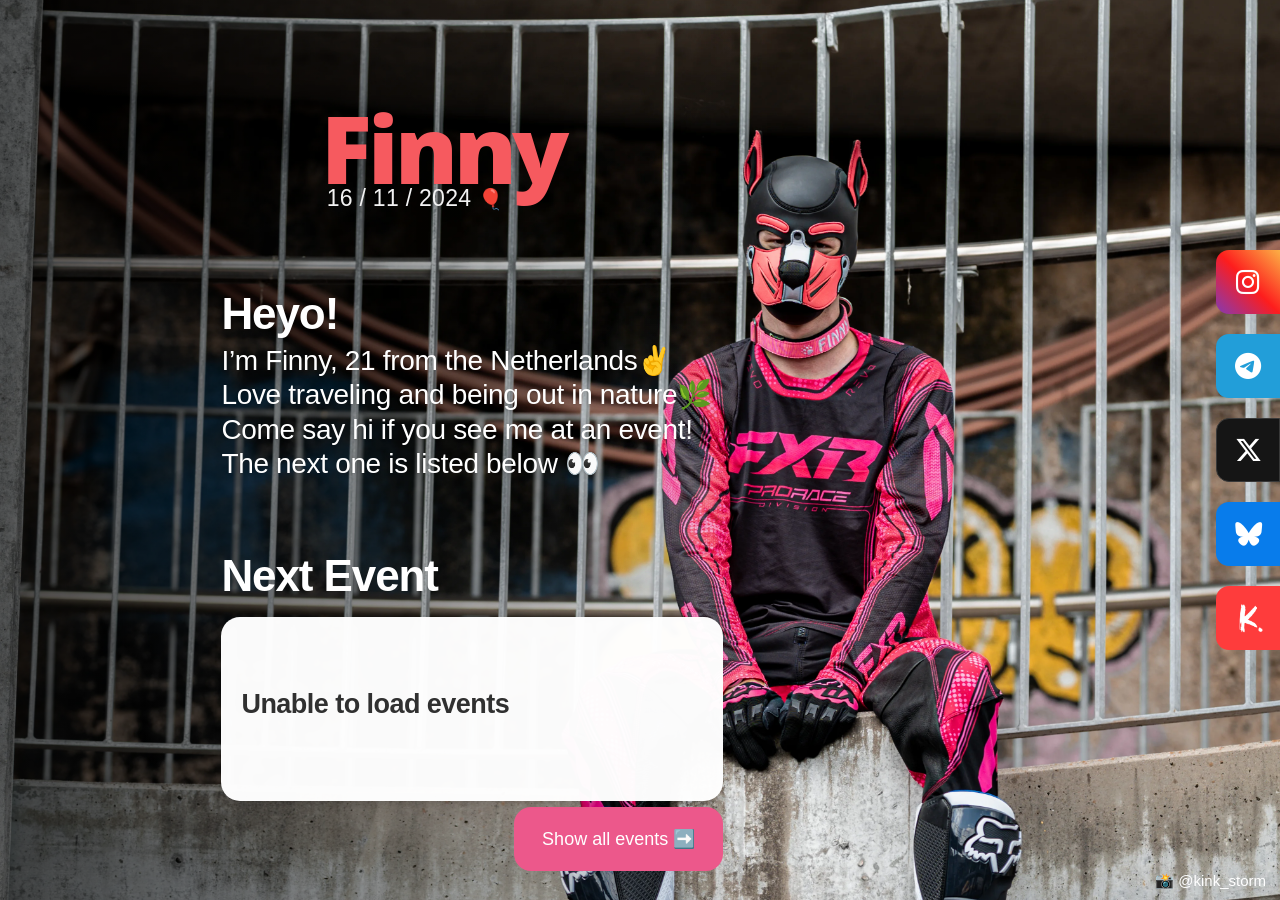
<file: index.html>
<!DOCTYPE html>
<html lang="en">
<head>
  <meta charset="UTF-8">
  <meta name="viewport" content="width=device-width, initial-scale=1.0">
  <title>@pup_finny</title>
  <meta name="description" content="Heyo, I'm Finny! I love traveling, being in nature, and finding people at events.">
  <meta property="og:title" content="Finny 🩷✨">
  <meta property="og:type" content="website">
  <meta property="og:description" content="Heyo, I am Finny :3">
  <meta property="og:url" content="https://finny.dog/">
  <meta property="og:site_name" content="@pup_finny">
  <link rel="icon" href="images/icon.png" type="image/png">
  <link rel="preconnect" href="https://fonts.googleapis.com">
  <link rel="preconnect" href="https://fonts.gstatic.com" crossorigin>
  <link href="https://fonts.googleapis.com/css2?family=Google+Sans:ital,opsz,wght@0,17..18,400..700;1,17..18,400..700&family=Open+Sans:ital,wght@0,300..800;1,300..800&family=Oswald:wght@200..700&display=swap" rel="stylesheet">
  <link rel="stylesheet" href="css/landing.css">
  <link rel="stylesheet" href="https://cdnjs.cloudflare.com/ajax/libs/font-awesome/6.7.2/css/all.min.css">
  <script async src="https://www.googletagmanager.com/gtag/js?id=G-3H7BHY5RK7"></script>
  <script>
    window.dataLayer = window.dataLayer || [];
    function gtag(){dataLayer.push(arguments);}
    gtag('js', new Date());
    gtag('config', 'G-3H7BHY5RK7');
  </script>
</head>
<body class="home-page">
  <main class="hero" aria-label="Finny homepage">
    <div class="hero-photo" aria-hidden="true"></div>
    <div class="hero-shade" aria-hidden="true"></div>

    <header class="brand">
      <h1>Finny</h1>
      <div class="brand-date">16 / 11 / 2024 <span aria-hidden="true">🎈</span></div>
    </header>

    <section class="intro" aria-labelledby="intro-title">
      <h2 id="intro-title">Heyo!</h2>
      <p>I’m Finny, <span id="age">21</span> from the Netherlands✌️<br>
        Love traveling and being out in nature🌿<br>
        Come say hi if you see me at an event!<br>
        The next one is listed below 👀</p>
    </section>

    <div class="social-sidebar">
    <a href="https://www.instagram.com/pup_finny/" click-statistics="instagram" target="_blank" rel="noopener noreferrer" class="social-link instagram" aria-label="Instagram" data-tooltip="Instagram"> <i class="fa-brands fa-instagram"></i> </a>
    <a href="https://t.me/Finny_the_Husky" click-statistics="telegram" target="_blank" rel="noopener noreferrer" class="social-link telegram" aria-label="Telegram" data-tooltip="Telegram"> <i class="fa-brands fa-telegram"></i> </a>
    <a href="https://x.com/Finny_AD" click-statistics="x" target="_blank" rel="noopener noreferrer" class="social-link x-twitter" aria-label="X" data-tooltip="X / Twitter"> <i class="fa-brands fa-x-twitter"></i> </a>
    <a href="https://bsky.app/profile/finny.dog" click-statistics="bluesky" target="_blank" rel="noopener noreferrer" class="social-link bluesky" aria-label="Bluesky" data-tooltip="Bluesky"> <i class="fa-brands fa-bluesky"></i> </a>
    <a href="https://app.kinkverse.org/@finny.kinkverse.app" click-statistics="kinkverse" target="_blank" rel="noopener noreferrer" class="social-link kinkverse" aria-label="Kinkverse" data-tooltip="Kinkverse"> <img src="images/kinkverse.png" alt="Kinkverse"> </a>
  </div>

    <section class="next-event" aria-labelledby="next-event-title">
      <h2 id="next-event-title">Next Event</h2>
      <div id="next-event" aria-live="polite">
        <div class="event-card loading-card">
          <div class="event-info">
            <div class="event-title">Loading events...</div>
          </div>
        </div>
      </div>
      <div class="event-button-container">
        <a href="/events/" click-statistics="more_events" class="show-events-btn">Show all events ➡️</a>
      </div>

      <footer class="photo-credit">
        <a href="https://www.instagram.com/kink_storm/" click-statistics="photo_credits" target="_blank" rel="noopener noreferrer" aria-label="Photography credit: @kink_storm"> 📸 @kink_storm </a>
      </footer>

    </section>
  </main>
  <script src="js/javascript.js"></script>
</body>
</html>
</file>
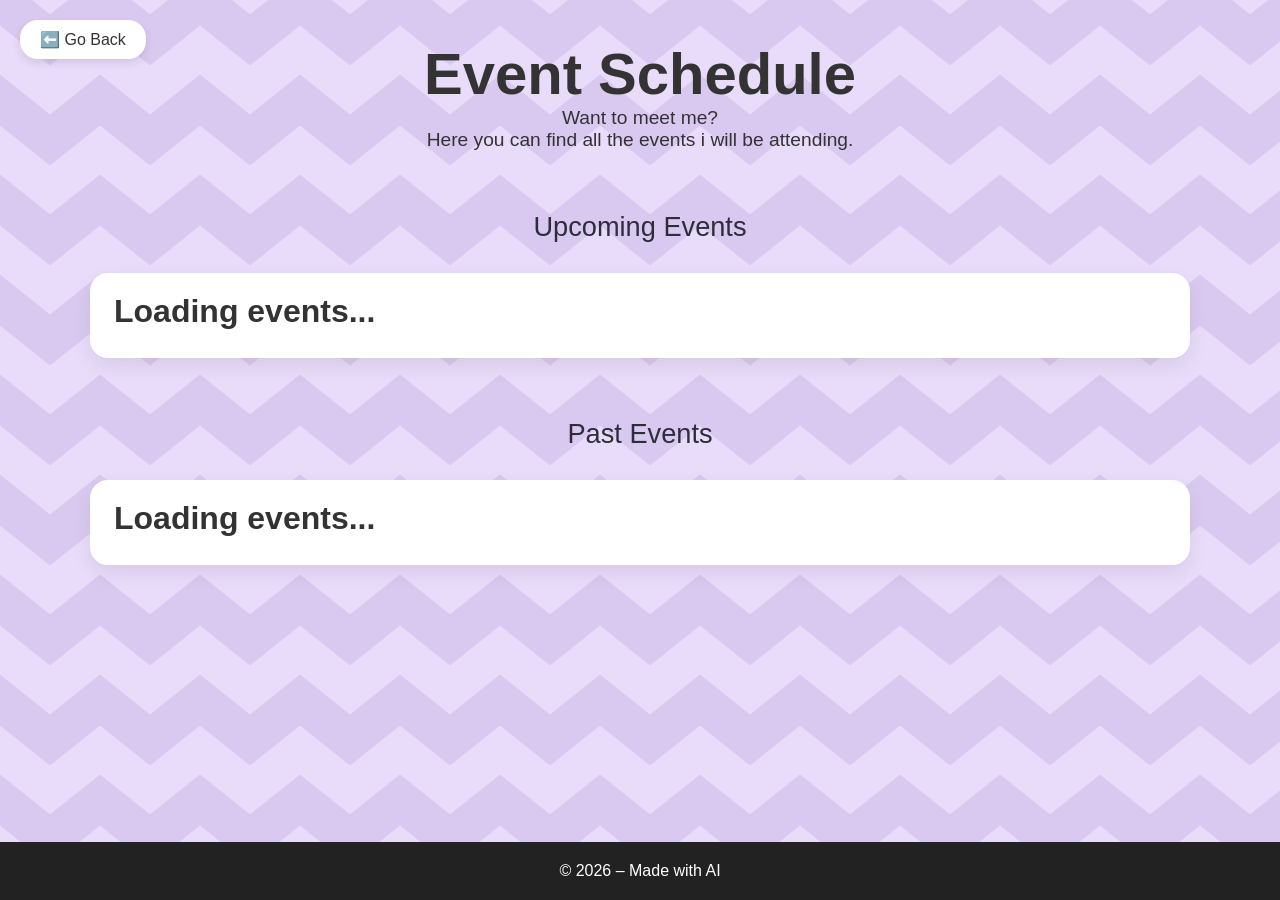
<file: events/index.html>
<!DOCTYPE html>
<html lang="en">
  <head>
    <!-- Google tag (gtag.js) -->
    <script async src="https://www.googletagmanager.com/gtag/js?id=G-3H7BHY5RK7"></script>
    <script>
      window.dataLayer = window.dataLayer || [];
      function gtag(){dataLayer.push(arguments);}
      gtag('js', new Date());

      gtag('config', 'G-3H7BHY5RK7');
    </script>
    <meta charset="UTF-8" />
    <meta name="viewport" content="width=device-width, initial-scale=1.0" />
    <title>Events!</title>
    <link rel="icon" href="../images/icon.png" type="image/png">
    <link rel="stylesheet" href="../css/style.css">
    <link href="https://fonts.googleapis.com/css2?family=Google+Sans:ital,opsz,wght@0,17..18,400..700;1,17..18,400..700&family=Open+Sans:ital,wght@0,300..800;1,300..800&family=Oswald:wght@200..700&display=swap" rel="stylesheet">

    <style>
      .hidden {
        display: none;
      }
    </style>
  </head>
  <body>
    <main>
      <a href="/" class="back-home-btn">⬅️ Go Back</a>
      <h1>Event Schedule</h1>
      <h4>Want to meet me?<br>Here you can find all the events i will be attending.
      </h4>

      <div class="event-section">
        <h2>Upcoming Events</h2>
        <div id="upcoming-events" class="event-list">
          <div class="event-card loading-card">
              <div class="event-info">
                  <div class="event-title">
                      Loading events...
                  </div>
              </div>
          </div>
      </div>

      <div class="event-section">
        <h2>Past Events</h2>
        <div id="past-events" class="event-list">
          <div class="event-card loading-card">
              <div class="event-info">
                  <div class="event-title">
                      Loading events...
                  </div>
              </div>
          </div>
      </div>
    </main>

    <button id="backToTop" class="back-to-top">🔼</button>

    <script src="../js/javascript.js"></script>

    <script>

      async function loadEventsPage(){

      const {upcoming,past}=await getEvents();


      document.getElementById("upcoming-events").innerHTML =
      renderEvents(upcoming,"upcoming");


      document.getElementById("past-events").innerHTML =
      renderEvents(past,"past");


      }


      function renderEvents(events,type){

      let html="";


      events.forEach((event,index)=>{

      if(index>=3){

      html += createCard(
      event,
      `hidden extra-${type}`
      );

      }
      else{
      html += createCard(event);
      }
      });
      if(events.length>3){

      html += `
      <button class="more-button" onclick="toggleMore('${type}',${events.length-3},this)">
      Show More (${events.length-3})
      </button>
      `;

      }
      return html;
      }

      function toggleMore(type,count,button){
      document
      .querySelectorAll(".extra-"+type)
      .forEach(card=>{
      card.classList.toggle("hidden");
      });

      button.textContent =
      button.textContent.includes("More")
      ? "Show Less"
      : `Show More (${count})`;
      }

      loadEventsPage();

      const backToTop = document.getElementById("backToTop");

        if (backToTop) {
            window.addEventListener("scroll", () => {
                if (window.scrollY > 300) {
                    backToTop.classList.add("show");
                } else {
                    backToTop.classList.remove("show");
                }
            });

            backToTop.addEventListener("click", () => {
                window.scrollTo({
                    top: 0,
                    behavior: "smooth"
                });
            });
          }
    </script>
    <footer>
      &copy; <script>document.write(new Date().getFullYear())</script> – Made with AI
    </footer>
  </body>
</html>
</file>
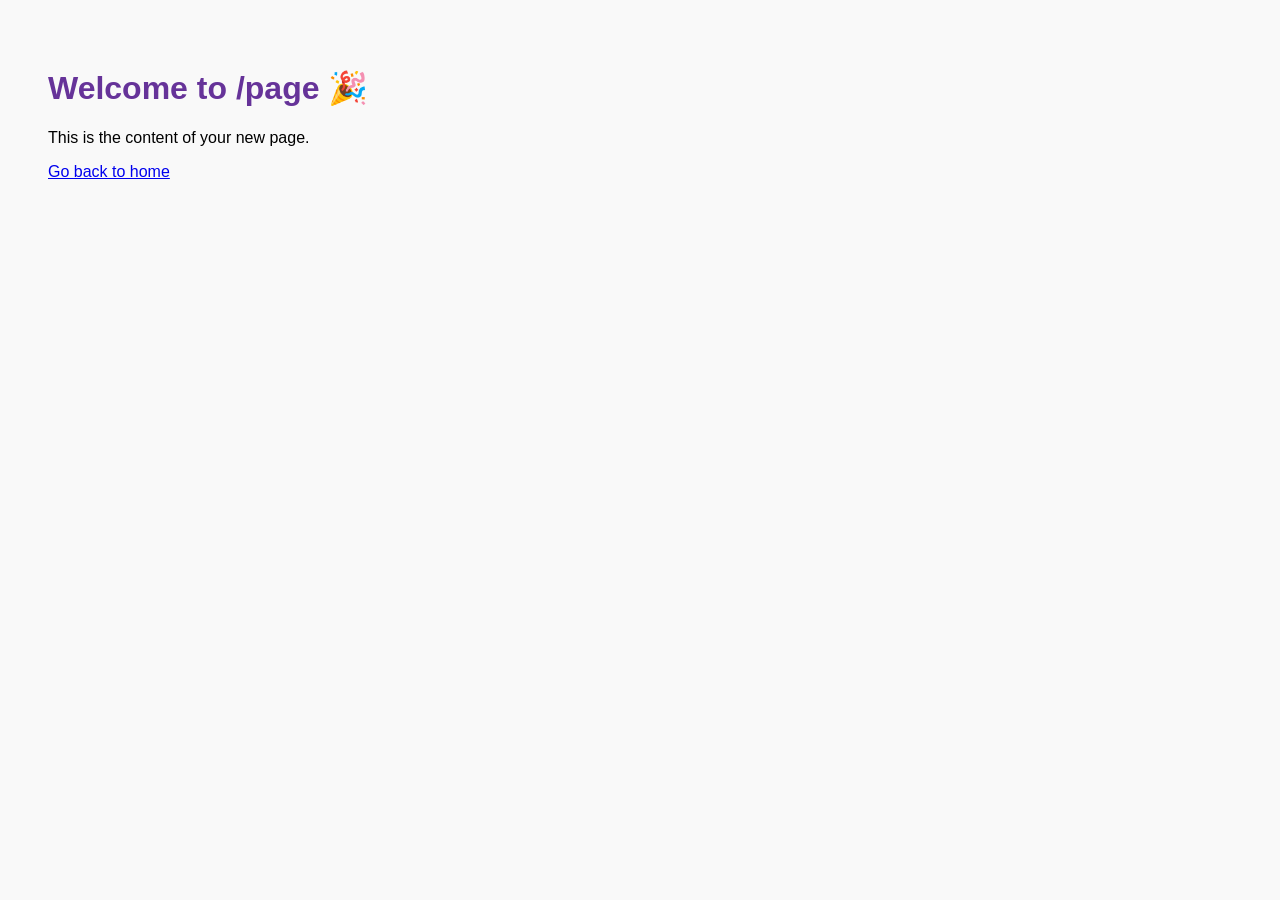
<file: events.html>
<!DOCTYPE html>
<html lang="en">
<head>
  <meta charset="UTF-8">
  <title>My Page</title>
  <style>
    body {
      font-family: Arial, sans-serif;
      background: #f9f9f9;
      padding: 40px;
    }
    h1 {
      color: #663399;
    }
  </style>
</head>
<body>
  <h1>Welcome to /page 🎉</h1>
  <p>This is the content of your new page.</p>
  <a href="/">Go back to home</a>
</body>
</html>
</file>
<file: css/landing.css>
:root {
  --finny-coral: #f65a5f;
  --finny-pink: #ec588b;
  --white: #fff;
  --event-ink: #303030;
  --event-muted: #737373;
  --date: #f2f2f2;
}

* { box-sizing: border-box; }
html,
body {
  width: 100%;
  min-width: 320px;
  min-height: 100%;
  margin: 0;
}

body {
  min-height: 100vh;
  min-height: 100dvh;
  overflow: hidden;
  color: var(--white);
  background: #080808;
  font-family: "Google Sans", sans-serif;
  -webkit-font-smoothing: antialiased;
}

.hero {
  position: relative;
  isolation: isolate;
  width: 100%;
  height: 100vh;
  height: 100dvh;
  min-height: 650px;
  overflow: hidden;
  background: #080808;
}

.hero-photo,
.hero-shade {
  position: absolute;
  inset: 0;
  pointer-events: none;
}

.hero-photo {
  z-index: -2;
  background: url("../images/landing_background.webp") no-repeat center 36% / cover;
}

.hero-shade {
  z-index: -1;
  background: linear-gradient(90deg,
    rgba(0, 0, 0, .58) 0%,
    rgba(0, 0, 0, .48) 17%,
    rgba(0, 0, 0, .34) 31%,
    rgba(0, 0, 0, .18) 43%,
    rgba(0, 0, 0, .06) 51%,
    transparent 60%);
}

.brand {
  position: absolute;
  z-index: 1;
  left: 25.1%;
  top: 11.2%;
  margin: 0;
}

.brand h1 {
  margin: 0;
  color: var(--finny-coral);
  font-family: "Open Sans", sans-serif;
  font-size: clamp(94px, 6.9vw, 150px);
  font-weight: 800;
  line-height: 1;
  letter-spacing: -.045em;
}

.brand-date {
  margin: -2px 0 0 2.2%;
  padding-left: 0;
  color: var(--date);
  font-size: clamp(23px, 1.8vw, 31px);
  font-weight: 500;
  line-height: 1;
  letter-spacing: .012em;
  white-space: nowrap;
  margin-top: -8px !important;
}

.brand-date span { font-size: .88em; }
.intro {
  position: absolute;
  z-index: 1;
  left: 17.3%;
  top: 32.2%;
  width: min(46vw, 960px);
  text-shadow: 0 1px 3px rgba(0, 0, 0, .14);
}

.intro h2,
.next-event h2 {
  margin: 0;
  color: #fff;
  font-size: clamp(44px, 3.05vw, 62px);
  font-weight: 700;
  line-height: 1.08;
  letter-spacing: -.025em;
}

.intro p {
  margin: 7px 0 0;
  color: #fff;
  font-size: clamp(28px, 2.05vw, 42px);
  font-weight: 400;
  line-height: 1.22;
  letter-spacing: -.012em;
}

.next-event {
  position: absolute;
  z-index: 1;
  left: 17.3%;
  top: 61.3%;
  width: min(39.2vw, 820px);
}

.next-event h2 { margin: 0 0 18px; }
#next-event { width: 100%; }
.event-card {
  position: relative;
  display: flex;
  align-items: center;
  width: 100%;
  min-height: clamp(184px, 9.3vw, 194px);
  padding: clamp(20px, 1.15vw, 25px);
  gap: clamp(20px, 1.4vw, 30px);
  border-radius: 19px;
  background: rgba(255, 255, 255, .98);
  color: var(--event-ink);
  box-shadow: 0 2px 7px rgba(0, 0, 0, .1);
}

.event-logo {
  display: flex;
  flex: 0 0 auto;
  align-items: center;
  justify-content: center;
  width: clamp(124px, 7vw, 145px);
  height: clamp(124px, 7vw, 145px);
  overflow: hidden;
  border-radius: 12px;
  background: #fff;
}

.event-logo img {
  display: block;
  width: 100%;
  height: 100%;
  border-radius: 10px;
  object-fit: contain;
}

.event-info {
  display: flex;
  flex: 1;
  min-width: 0;
  flex-direction: column;
  align-items: flex-start;
}

.event-date {
  margin-bottom: 8px;
  color: var(--event-muted);
  font-size: clamp(16px, .95vw, 20px);
  line-height: 1.2;
  white-space: nowrap;
}

.event-title {
  margin-bottom: 9px;
  color: #303030;
  font-size: clamp(27px, 1.7vw, 35px);
  font-weight: 700;
  line-height: 1.15;
  letter-spacing: -.02em;
}

.event-location {
  color: #666;
  font-size: clamp(17px, 1.08vw, 22px);
  line-height: 1.2;
}

.event-chevron {
  flex: 0 0 auto;
  margin-left: 2px;
  color: #151515;
  font-family: Arial, sans-serif;
  font-size: 34px;
  line-height: 1;
}

.event-button-container {
  display: flex;
  justify-content: flex-end;
  margin-top: 6px;
}

.show-events-btn {
  display: inline-flex;
  align-items: center;
  justify-content: center;
  min-height: 64px;
  padding: 0 28px;
  border-radius: 17px;
  background: var(--finny-pink);
  color: #fff;
  font-family: "Google Sans", sans-serif;
  font-size: clamp(18px, 1.15vw, 24px);
  font-weight: 400;
  text-decoration: none;
  white-space: nowrap;
  transition: background-color .18s ease, transform .18s ease;
}

.show-events-btn:hover {
  background: #e9427b;
  transform: translateY(-2px);
}


/* Smaller desktop screens */
@media (min-width: 1101px) and (max-height: 800px) {
  .brand h1 { font-size: clamp(78px, 5.5vw, 112px); }
  .brand-date { font-size: clamp(20px, 1.4vw, 28px); }
  .intro h2,
  .next-event h2 { font-size: clamp(36px, 2.4vw, 49px); }
  .intro p { font-size: clamp(23px, 1.55vw, 32px); }
  .event-card { min-height: clamp(140px, 7.2vw, 165px); }
  .event-logo {
    width: clamp(105px, 5.8vw, 125px);
    height: clamp(105px, 5.8vw, 125px);
  }
  .event-title { font-size: clamp(23px, 1.35vw, 28px); }
  .show-events-btn {
    min-height: 52px;
    font-size: clamp(16px, .95vw, 20px);
  }
}


/* Tablet layout */
@media (max-width: 1100px) {
  body { overflow: auto; }

  .hero {
    height: auto;
    min-height: 100vh;
    min-height: 100dvh;
    overflow: hidden;
  }

  .hero-photo { background-position: center 28%; }
  .hero-shade {
    background: linear-gradient(90deg,
      rgba(0, 0, 0, .6) 0%,
      rgba(0, 0, 0, .46) 30%,
      rgba(0, 0, 0, .12) 65%,
      transparent 100%);
  }

  .brand { left: 8%; top: 6%; }
  .brand h1 { font-size: clamp(66px, 8vw, 100px); }
  .brand-date { font-size: clamp(17px, 2.1vw, 24px); }
  .intro {
    left: 8%;
    top: 25%;
    width: min(78%, 650px);
  }

  .intro h2,
  .next-event h2 { font-size: clamp(32px, 4.4vw, 44px); }
  .intro p {
    font-size: clamp(19px, 2.45vw, 26px);
    line-height: 1.25;
  }

  .next-event {
    left: 8%;
    top: 53%;
    width: min(78%, 690px);
  }

  .next-event h2 { margin-bottom: 16px; }
}


/* Phone layout */
@media (max-width: 650px) {
  body {
    overflow-x: hidden;
    overflow-y: auto;
  }

  .hero {
    display: flex;
    flex-direction: column;
    align-items: stretch;
    gap: 0;
    width: 100%;
    height: auto;
    min-height: 100svh;
    padding: 4.5svh 4.5vw 6svh;
    overflow: visible;
    background: #080808;
  }

  .hero-photo {
    position: fixed;
    inset: 0;
    z-index: -2;
    background-image: url("../images/landing_background.webp");
    background-repeat: no-repeat;
    background-size: auto 145%;
    background-position: 65% 32%;
  }

  .hero-shade {
    position: fixed;
    inset: 0;
    z-index: -1;
    background: linear-gradient(
      90deg,
      rgba(0, 0, 0, 0.72) 0%,
      rgba(0, 0, 0, 0.48) 20%,
      rgba(0, 0, 0, 0.18) 38%,
      transparent 53%
    );
  }

  .brand,
  .intro,
  .next-event {
    position: relative;
    inset: auto;
    left: auto;
    top: auto;
    z-index: 1;
    width: 100%;
  }

  .brand {
    margin: 0 0 clamp(32px, 4svh, 48px);
    left: 50% !important;
    transform: translateX(-50%);
    width: max-content;
    margin-top: 9px !important;
  }

  .brand h1 {
    margin: 0;
    font-family: "Open Sans", sans-serif;
    font-size: clamp(72px, 20vw, 112px);
    font-weight: 800;
    line-height: .94;
    letter-spacing: -.045em;
    text-align: left;
  }

  .brand-date {
    margin: 4px 0 0;
    padding: 0;
    font-size: clamp(18px, 4.6vw, 28px);
    font-weight: 700;
    line-height: 1.05;
    letter-spacing: .01em;
    text-align: left;
    white-space: nowrap;
    margin-left: 6px;
    text-align: left;
    margin-top: -4px !important;
  }

  .intro {
    width: 46%;
    margin: 0 0 clamp(42px, 5svh, 58px);
    text-shadow: 0 1px 4px rgba(0, 0, 0, .25);
  }

  .intro h2 {
    margin: 0 0 5px;
    font-size: clamp(29px, 7.2vw, 36px);
    line-height: 1.1;
  }

  .intro p {
    margin: 0;
    max-width: 100%;
    font-size: clamp(16px, 4vw, 20px);
    font-weight: 400;
    line-height: 1.22;
    letter-spacing: -.015em;
  }

  .next-event {
    margin-top: auto;
    padding-top: 10px;
  }

  .next-event h2 {
    margin: 0 0 16px;
    font-size: clamp(32px, 8.5vw, 44px);
    line-height: 1.1;
  }

  #next-event {
    width: 100%;
  }

  .event-card {
    display: flex;
    align-items: center;
    width: 100%;
    min-height: 0;
    padding: clamp(12px, 3vw, 18px);
    gap: clamp(12px, 3vw, 20px);
    border-radius: 20px;
    background: rgba(255, 255, 255, .98);
  }

  .event-logo {
    width: clamp(82px, 20vw, 112px);
    height: clamp(82px, 20vw, 112px);
    flex: 0 0 auto;
    border-radius: 12px;
  }

  .event-logo img {
    width: 100%;
    height: 100%;
    object-fit: contain;
  }

  .event-info {
    flex: 1;
    min-width: 0;
  }
  
  .event-date {
    margin: 0 0 8px;
    font-size: clamp(12px, 3.3vw, 16px);
    line-height: 1.2;
    white-space: normal;
  }

  .event-title {
    margin: 0 0 8px;
    font-size: clamp(18px, 4.8vw, 25px);
    line-height: 1.12;
    overflow-wrap: anywhere;
  }

  .event-location {
    font-size: clamp(13px, 3.6vw, 18px);
    line-height: 1.2;
  }

  .event-chevron {
    margin-left: 0;
    font-size: 30px;
  }

  .event-button-container {
    display: flex;
    width: 100%;
    margin-top: 16px;
  }

  .show-events-btn {
    display: flex;
    width: 100%;
    min-height: clamp(52px, 11vw, 62px);
    padding: 0 18px;
    border-radius: 18px;
    font-size: clamp(17px, 4.5vw, 22px);
    text-align: center;
  }

  .social-sidebar {
    position: relative !important;
    top: auto !important;
    right: auto !important;
    bottom: auto !important;
    left: auto !important;
    transform: none !important;
    display: flex !important;
    flex-direction: row !important;
    flex-wrap: nowrap !important;
    justify-content: left !important;
    align-items: left !important;
    width: 100% !important;
    gap: 12px !important;
    margin: 25px auto 35px !important;
    padding: 0 !important;
  }

  .social-sidebar .social-link {
      position: relative;
      width: 48px !important;
      height: 48px !important;
      min-width: 48px;
      flex-shrink: 0;
      border-radius: 12px !important;
      transform: none;
      font-size: 21px;
  }

  .social-sidebar .social-link:hover {
      transform: scale(1.08);
  }

  .social-sidebar .social-link::before {
      display: none !important;
  }

  .social-sidebar .social-link.kinkverse img {
      width: 30px;
      height: 30px;
  }
}


/* Very narrow phones: prevent the event card from squeezing its text. */
@media (max-width: 380px) {
  .hero {
    padding-right: 4.5vw;
    padding-left: 4.5vw;
  }

  .event-card {
    gap: 10px;
    padding: 10px;
  }

  .event-logo {
    width: 72px;
    height: 72px;
  }

  .event-chevron {
    font-size: 24px;
  }
}

.photo-credit {
  position: fixed;
  right: 14px;
  bottom: 10px;
  z-index: 100;
  font-size: 15px;
  pointer-events: auto;
}

.photo-credit a {
  color: var(--white);
  text-decoration: none;
}

.photo-credit::before {
  content: "";
  position: fixed;
  right: -40px;
  bottom: -30px;
  width: 400px;
  background: radial-gradient(
    ellipse at bottom right,
    rgba(0, 0, 0, 0.32) 0%,
    rgba(0, 0, 0, 0.20) 25%,
    rgba(0, 0, 0, 0.09) 55%,
    rgba(0, 0, 0, 0.03) 75%,
    transparent 100%
  );
  pointer-events: none;
  z-index: -1;
}

.social-sidebar {
    position: fixed;
    right: 0;
    top: 50%;
    transform: translateY(-50%);
    z-index: 9999;
    display: flex;
    flex-direction: column;
    gap: 20px;
}

.social-link {
    position: relative;
    width: 64px;
    height: 64px;
    display: flex;
    align-items: center;
    justify-content: center;
    color: white;
    font-size: 27px;
    text-decoration: none;
    border-radius: 13px 0 0 13px;
    transition: width 0.3s ease, border-radius 0.3s ease, filter 0.3s ease;
}

.social-link.instagram { background: linear-gradient(45deg, #833ab4, #fd1d1d, #fcb045); }
.social-link.telegram { background: #229ED9; }
.social-link.x-twitter { background: #151515; border: 1px solid #383838; }
.social-link.bluesky { background: #087CEB; }
.social-link.kinkverse { background: #FE3C3C; }

.social-link {
    width: 64px;
    height: 64px;
    font-size: 27px;
    flex-shrink: 0;
    transform-origin: right center;
    transition: transform 0.3s ease, filter 0.3s ease;
}

.social-link:hover {
    transform: scale(1.12);
    filter: brightness(1.15);
}

/* Tooltips */
.social-link::before {
    content: attr(data-tooltip);
    position: absolute;
    right: 76px;
    padding: 7px 12px;
    background: rgba(20, 20, 20, 0.9);
    color: white;
    font-size: 16px;
    font-weight: 600;
    white-space: nowrap;
    border-radius: 7px;
    opacity: 0;
    pointer-events: none;
    transform: translateX(8px);
    transition: all 0.25s ease;
}

.social-link:hover::before {
    opacity: 1;
    transform: translateX(0);
}

.social-link.kinkverse img {
    width: 35px;
    height: 35px;
    object-fit: contain;
    border-radius: 5px;
}

/* Mobile layout: keep social links on the right and anchor the event section low */
@media (max-width: 650px) {
  body.home-page .hero {
    display: flex;
    flex-direction: column;
    min-height: 100svh;
    height: auto;
    padding-bottom: 76px;
  }

  body.home-page .next-event {
    margin-top: auto;
    position: relative;
    top: 35px;
  }

  body.home-page .social-sidebar {
    position: fixed !important;
    top: 50% !important;
    right: 0 !important;
    bottom: auto !important;
    left: auto !important;
    z-index: 9999 !important;
    display: flex !important;
    flex-direction: column !important;
    flex-wrap: nowrap !important;
    align-items: stretch !important;
    justify-content: center !important;
    width: auto !important;
    gap: 12px !important;
    margin: 0 !important;
    padding: 0 !important;
    transform: translateY(-50%) !important;
  }

  body.home-page .social-sidebar .social-link {
    width: 48px !important;
    height: 48px !important;
    min-width: 48px !important;
    flex: 0 0 48px !important;
    border-radius: 12px 0 0 12px !important;
  }

  body.home-page .next-event {
    margin-top: auto !important;
    margin-bottom: 0 !important;
  }

  body.home-page footer.photo-credit {
    position: fixed;
    right: 14px;
    bottom: 10px;
    z-index: 10000;
  }
}
</file>
<file: css/style.css>
* {
    box-sizing: border-box;
    margin: 0;
    padding: 0;
}

html,
body {
    min-height: 100vh;
    margin: 0;
}

body {
    font-family: "Google Sans", sans-serif;
    background: url("../images/Background.svg") repeat;
    color: #333;
    display: flex;
    flex-direction: column;
    padding: 40px 20px 0;
}

main {
    flex: 1;
}

footer {
    width: calc(100% + 40px);
    margin-left: -20px;
    background: #222;
    color: white;
    text-align: center;
    padding: 20px;
    margin-top: 60px;
}

.card {
    width: 100%;
    max-width: 750px;
    margin: auto;
    background: #fff5f7c9;
    border-radius: 25px;
    padding: 40px;
    text-align: center;
}

.avatar {
    width: 190px;
    height: 190px;
    border-radius: 50%;
    object-fit: cover;
    margin-bottom: 30px;
}

h1 {
    font-size: 58px;
    font-weight: 700;
    color: #333;
}

h2 {
    margin-top: 45px;
    margin-bottom: 15px;
    color: #2e2d3b;
    font-size: 34px;
    font-weight: 700;
}

.profile-link {
    color: #666;
    font-size: 22px;
    font-style: italic;
}

p {
    font-size: 24px;
    line-height: 1.3;
    color: #333;
    margin: 35px 0;
}

a {
    text-decoration: none;
}

pro {
    color:#666;
    font-size: 22px;
    font-style: italic;
}

.socials {
    display: flex;
    justify-content: center;
    gap: 18px;
}

.socials a {
    color: #444;
    font-size: 40px;
}

.socials i {
    width: 35px;
}

.social-icon {
    width: 47px;
    height: 47px;
    margin-left: -4px;
    margin-bottom: 10px;
    vertical-align: middle;
    filter: brightness(0) saturate(100%)
        invert(18%) sepia(8%)
        saturate(1118%)
        hue-rotate(206deg)
        brightness(92%)
        contrast(91%);
}

main h1 {
    text-align: center;
}

main h4 {
    text-align: center;
    font-size: 1.2rem;
    font-weight: 300;
}

main p {
    text-align: center;
    color: #666;
}

.event-section {
    width: 100%;
    margin-top: 60px;
}

.event-section h2 {
    text-align: center;
    font-size: 1.7rem;
    font-weight: 300;
    margin-bottom: 30px;
}

.event-list {
    width: 100%;
    max-width: 1100px;
    margin: auto;
    display: flex;
    flex-direction: column;
    gap: 22px;
}

.event-card {
    display: flex;
    align-items: center;
    width: 100%;
    background: white;
    border-radius: 18px;
    padding: 20px 24px;
    box-shadow: 0 8px 20px rgba(0,0,0,.08);
    transition: .25s ease;
}

.event-card:hover {
    transform: translateY(-4px);
    box-shadow: 0 14px 28px rgba(0,0,0,.12);
}

.event-logo {
    width: 120px;
    height: 120px;
    display: flex;
    justify-content: center;
    align-items: center;
    flex-shrink: 0;
    margin-right: 30px;
}

.event-logo img {
    max-width: 100%;
    max-height: 100%;
    object-fit: contain;
    border-radius: 12px;
}

.event-info {
    display: flex;
    flex-direction: column;
}

.event-date {
    color: #777;
    font-size: 1rem;
    margin-bottom: 6px;
}

.event-title {
    font-size: 2rem;
    font-weight: 700;
    margin-bottom: 8px;
}

.event-location {
    color: #555;
    font-size: 1.25rem;
}

.event-button-container {
    display: flex;
    justify-content: flex-end;
    margin-top: 7px;
}

.show-events-btn {
    background: #e8dcfa;
    padding: 10px 20px;
    border-radius: 18px;
    font-style: normal !important;
    text-decoration: none;
    color: #333;
    box-shadow: 0 4px 10px rgba(0,0,0,0.1);
    transition: 0.2s;
}

.show-events-btn:hover {
    transform: translateY(-2px);
    background-color: #d9c9f0;
}

.more-button {
    display: block;
    margin: 25px auto 0;
    background: #8f63d4;
    color: white;
    border: none;
    border-radius: 12px;
    padding: 12px 24px;
    font-size: 1rem;
    font-weight: 600;
    cursor: pointer;
    transition: .2s;
    font-family: "Google Sans", sans-serif;
}

.more-button:hover {
    background: #7649bf;
    transform: translateY(-2px);
}

.extra-events {
    display: none;
    flex-direction: column;
    gap: 22px;
}

.extra-events.show {
    display: flex;
}

.back-to-top {
    position: fixed;
    bottom: 20px;
    right: 20px;
    width: 45px;
    height: 45px;
    border: none;
    border-radius: 50%;
    background: #222;
    color: white;
    font-size: 20px;
    cursor: pointer;
    display: flex;
    align-items: center;
    justify-content: center;
    opacity: 0;
    visibility: hidden;
    transition: .3s ease;
    z-index: 99999;
}

.back-to-top.show {
    opacity: 1;
    visibility: visible;
}

.back-to-top:hover {
    transform: scale(1.1);
}

@media(max-width:700px) {
    .card {
        padding: 30px 20px;
    }

    h1 {
        font-size: 45px;
    }

    h2 {
        font-size: 28px;
    }

    p {
        font-size: 20px;
    }

    .event-card {
        flex-direction: column;
        text-align: center;
    }

    .event-logo {
        margin: 0 0 20px;
    }

    .event-info {
        text-align: center;
    }

    .event-title {
        font-size: 1.6rem;
        text-align: center;
    }

    .event-date,
    .event-location {
        font-size: 1rem;
        text-align: center;
    }

    .event-button-container {
        display: flex;
        justify-content: flex-end;
        margin-top: 7px;
    }
}

#next-event .event-card,
.event-list .event-card {
    display: flex;
    align-items: center;
    text-align: left;
}

#next-event .event-info,
.event-list .event-info {
    text-align: left;
}

#next-event .event-date,
.event-list .event-date {
    color: #777;
    font-size: 1rem;
    margin-bottom: 6px;
}

#next-event .event-title,
.event-list .event-title {
    font-size: 2rem;
    font-weight: 700;
    margin-bottom: 8px;
}

#next-event .event-location,
.event-list .event-location {
    color: #555;
    font-size: 1.25rem;
}

.hidden {
    display:none !important;
}

.home-page {
    min-height: 100vh;
    display: flex;
    justify-content: center;
    align-items: center;
    padding: 40px 20px;
}

.home-page .card {
    margin: 0;
}

.back-home-btn {
    position: fixed;
    top: 20px;
    left: 20px;
    background:#fff;
    padding:10px 20px;
    border-radius:18px;
    color:#333;
    text-decoration:none;
    box-shadow:0 4px 10px rgba(0,0,0,.1);
}
</file>
